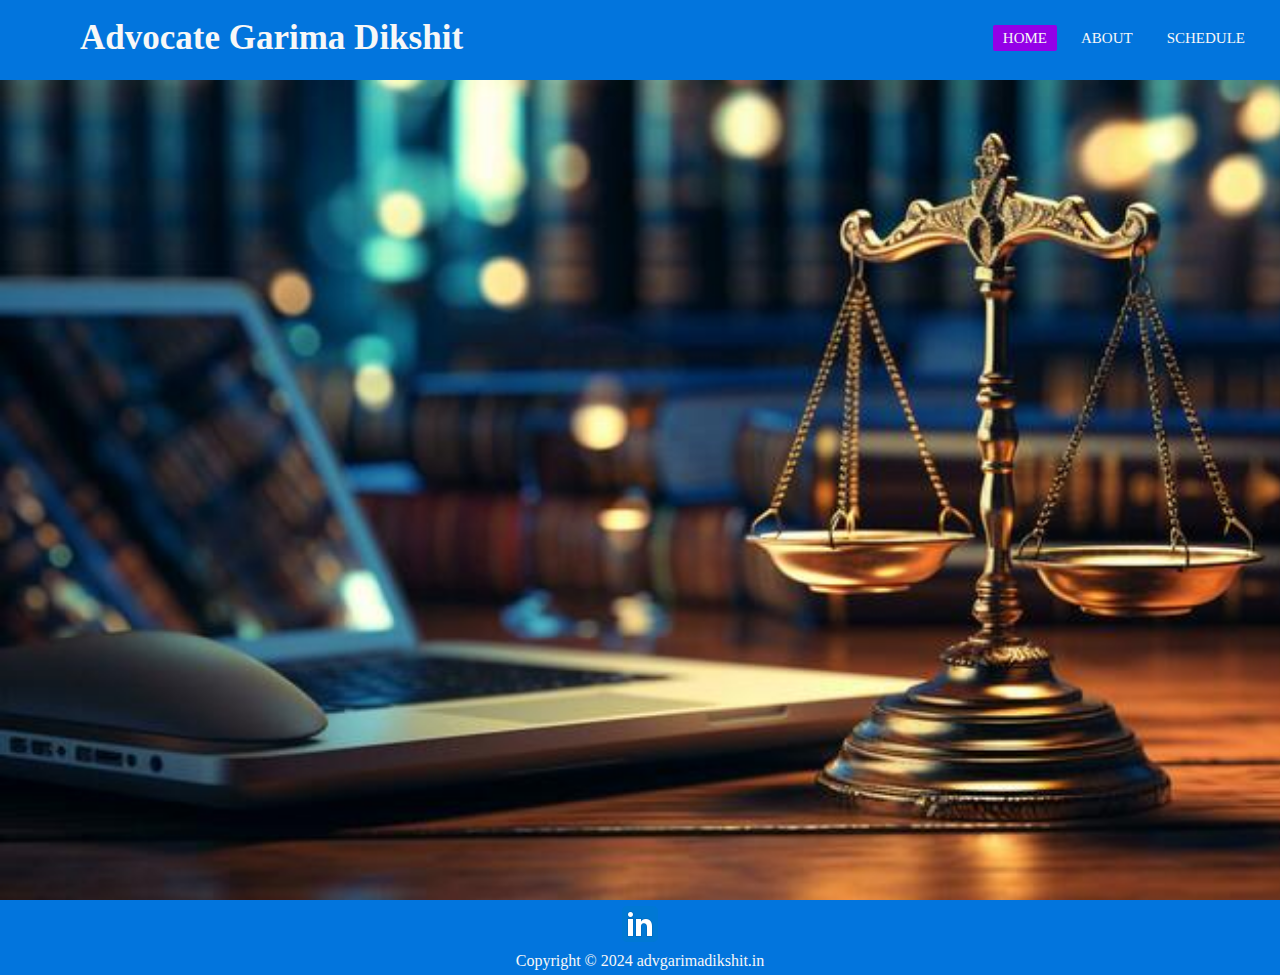
<file: index.html>
<!DOCTYPE html>
<html lang="en">
    <head>
        <meta charset="UTF-8">
        <meta name="viewport" content="width=device-width, initial-scale=1.0">
        <title>Home</title>
        <link rel="stylesheet" href="./style.css">
    </head>
    <body>
        <header>
            <nav>
                <input type="checkbox" name="" id="checkbox">
                <label for="checkbox" class="checkbox-btn">MENU</label>
    
                <label class="logo">Advocate Garima Dikshit</label>
                <ul>
                    <li><a class="active" href="index.html">Home</a></li>
                    <li><a href="public/about.html">About</a></li>
                    <li><a href="">Schedule</a></li>
                </ul>
            </nav>
        </header>

        <main>
            <section></section>
        </main>

        <footer>
            <a href="https://www.linkedin.com/in/garima-dikshit?utm_source=share&utm_campaign=share_via&utm_content=profile&utm_medium=ios_app"><img src="./assets/images/linkedin.png" alt="linkedin logo"></a>
            <p>Copyright © 2024 advgarimadikshit.in</p>
        </footer>        
    </body>
</html>
</file>
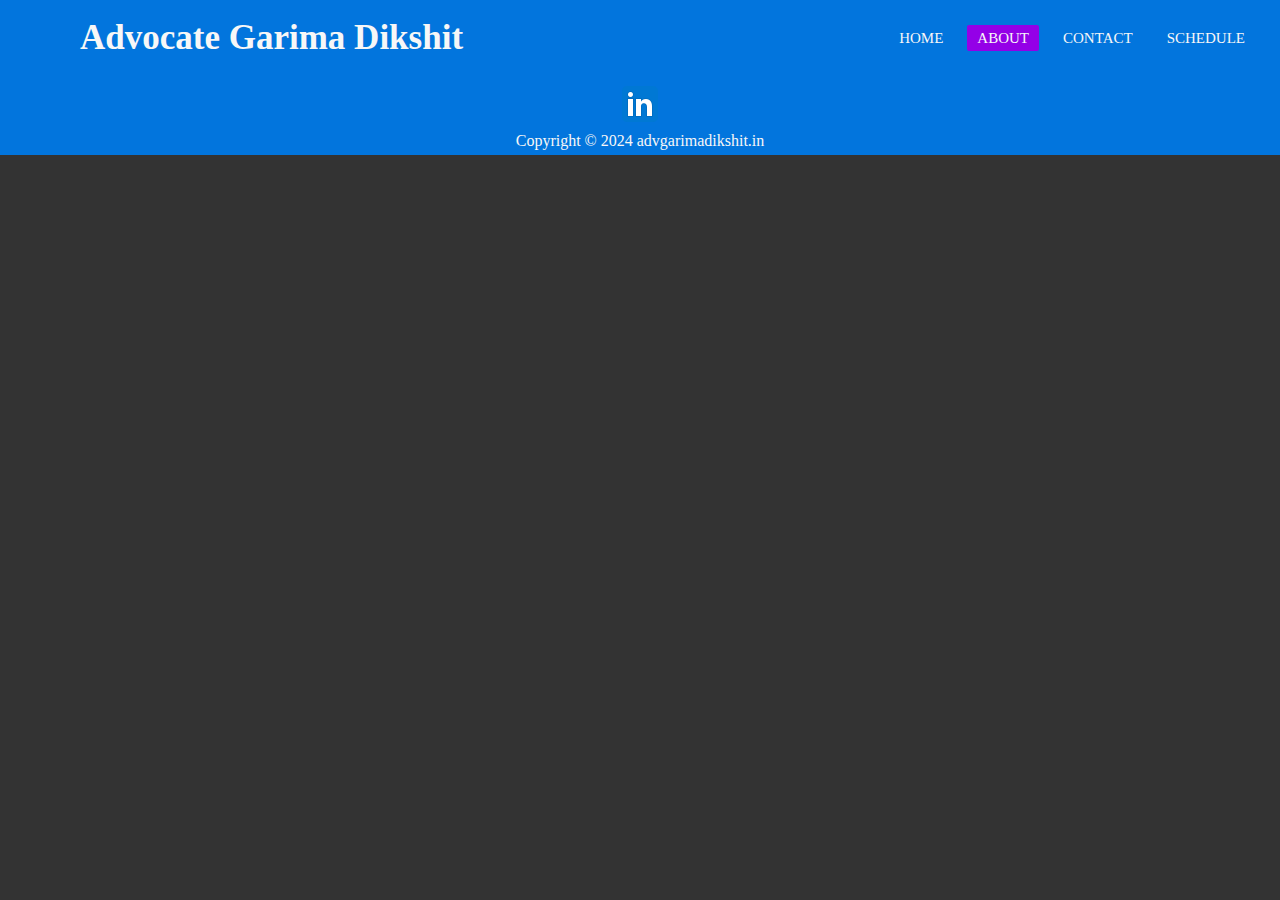
<file: public/about.html>
<!DOCTYPE html>
<html lang="en">
    <head>
        <meta charset="UTF-8">
        <meta name="viewport" content="width=device-width, initial-scale=1.0">
        <title>About</title>
        <link rel="stylesheet" href="../style.css">
    </head>
    <body>
        <header>
            <nav>
                <input type="checkbox" name="" id="checkbox">
                <label for="checkbox" class="checkbox-btn">MENU</label>
    
                <label class="logo">Advocate Garima Dikshit</label>
                <ul>
                    <li><a href="../index.html">Home</a></li>
                    <li><a class="active" href="public/about.html">About</a></li>
                    <li><a href="">Contact</a></li>
                    <li><a href="">Schedule</a></li>
                </ul>
            </nav>
        </header>

        <main></main>

        <footer>
            <a href="https://www.linkedin.com/in/garima-dikshit?utm_source=share&utm_campaign=share_via&utm_content=profile&utm_medium=ios_app"><img src="../assets/images/linkedin.png" alt="linkedin logo"></a>
            <p>Copyright © 2024 advgarimadikshit.in</p>
        </footer>
    </body>
</html>
</file>
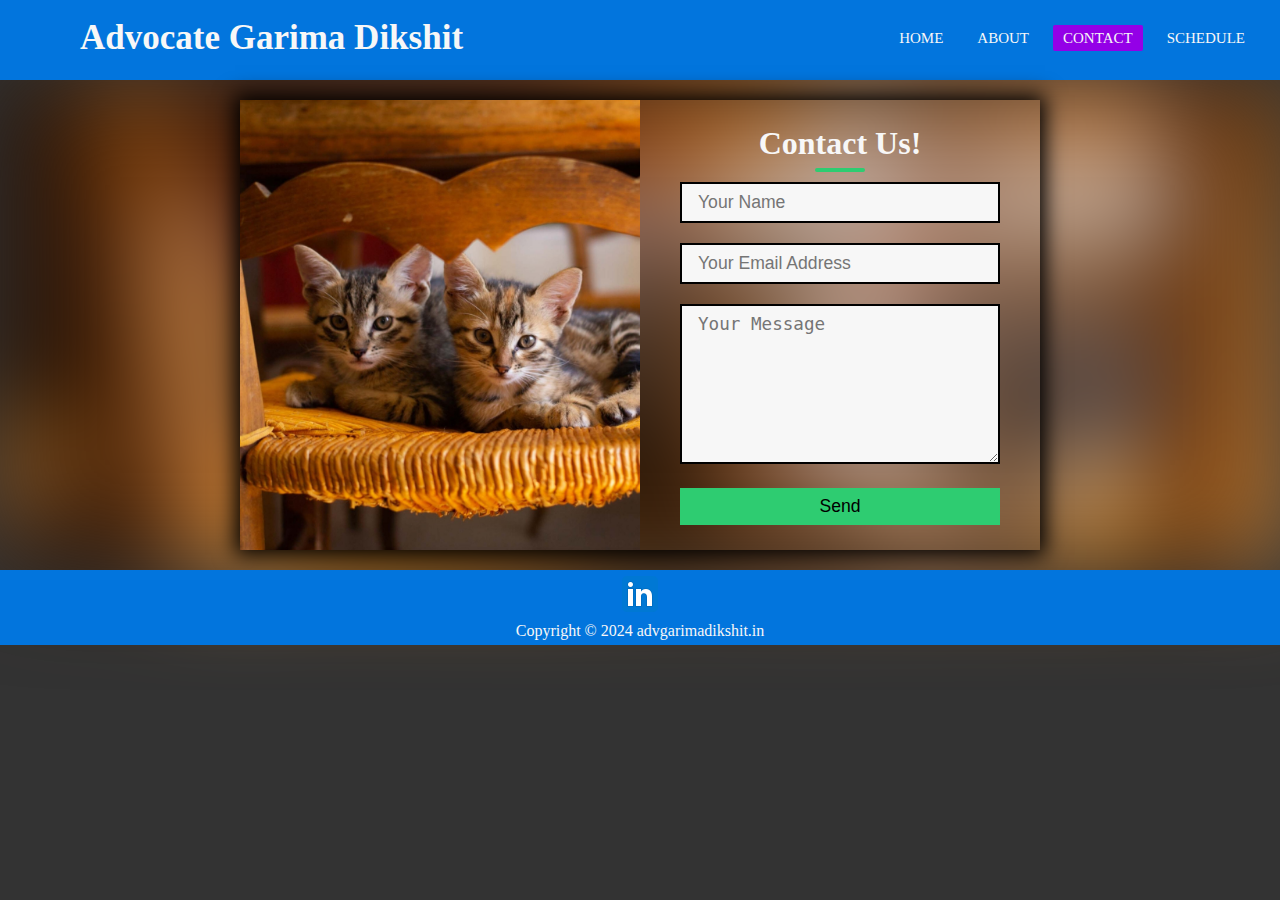
<file: public/contact.html>
<!DOCTYPE html>
<html lang="en">
    <head>
        <meta charset="UTF-8">
        <meta name="viewport" content="width=device-width, initial-scale=1.0">
        <title>About</title>
        <link rel="stylesheet" href="../style.css">
        <script src="https://smtpjs.com/v3/smtp.js" defer></script>
        <script src="../script.js" defer></script>
    </head>
    <body>
        <header>
            <nav>
                <input type="checkbox" name="" id="checkbox">
                <label for="checkbox" class="checkbox-btn">MENU</label>
    
                <label class="logo">Advocate Garima Dikshit</label>
                <ul>
                    <li><a href="../index.html">Home</a></li>
                    <li><a href="./about.html">About</a></li>
                    <li><a class="active" href="">Contact</a></li>
                    <li><a href="">Schedule</a></li>
                </ul>
            </nav>
        </header>

        <main>
            <div class="flex-container">
                <div class="contact-form">
                    <div class="image"></div>
                    <div class="content">
                        <h1>Contact Us!</h1>
                        <input type="text" class="field name" placeholder="Your Name">
                        <input type="email" class="field mail" placeholder="Your Email Address">
                        <textarea class="field area" placeholder="Your Message"></textarea>
                        <button class="btn" id="send-btn">Send</button>
                    </div>
                </div>
            </div>
        </main>

        <footer>
            <a href="https://www.linkedin.com/in/garima-dikshit?utm_source=share&utm_campaign=share_via&utm_content=profile&utm_medium=ios_app"><img src="../assets/images/linkedin.png" alt="linkedin logo"></a>
            <p>Copyright © 2024 advgarimadikshit.in</p>
        </footer>
    </body>
</html>
</file>
<file: style.css>
* {
    padding: 0;
    margin: 0;
    text-decoration: none;
    list-style: none;
    box-sizing: border-box;
}

body {
    font-family: 'Times New Roman', Times, serif;
    background: #333;
}

nav {
    background: #0275dd;
    height: 80px;
    width: 100%;
}

label.logo {
    color: #f7f7f7;
    font-size: 35px;
    line-height: 75px;
    padding: 0 80px;
    font-weight: bold;
}

nav ul {
    float: right;
    margin-right: 20px;
}

nav ul li {
    display: inline-block;
    line-height: 75px;
    margin: 0 5px;
}

nav ul li a {
    color: #f7f7f7;
    font-size: 15px;
    padding: 5px 10px;
    border-radius: 2px;
    text-transform: uppercase;
}

a.active, a:hover {
    background: #9400e7;
    transition: 0.5s;
}

.checkbox-btn {
    font-size: 25px;
    color: white;
    float: right;
    line-height: 75px;
    margin-right: 25px;
    cursor: pointer;
    display: none;
}

#checkbox {
    display: none;
}

section {
    background: url(assets/images/primary-bg.jpg) no-repeat;
    background-size: cover;
    height: calc(100vh - 80px);
}

footer {
    text-align: center;
    justify-content: center;
    position: relative;
    width: 100%;
    background: #0275dd;
    min-height: 75px;
    color: #f7f7f7;
}

.flex-container {
    position: relative;
    display: flex;
    justify-content: center;
    align-items: center;
    width: 100%;
    height: 100%;
    padding: 20px 100px;
}

.flex-container:after {
    content: '';
    position: absolute;
    left: 0;
    top: 0;
    width: 100%;
    height: 100%;
    background: url("assets/images/cats.jpg") no-repeat center;
    background-size: cover;
    z-index: -1;
    filter: blur(50px);
}

.contact-form {
    max-width: 800px;
    display: grid;
    grid-template-columns: repeat(2, 1fr);
    justify-content: center;
    align-items: center;
    text-align: center;
    box-shadow: 0px 0px 20px 5px;
}

.image {
    height: 100%;
    background: url("assets/images/cats.jpg") no-repeat center;
    background-size: cover;
}

.content {
    padding: 25px 40px;
}

h1 {
    color: #f7f7f7;
    position: relative;
    margin-bottom: 10px;
    padding-bottom: 10px;
}

h1:after {
    content: '';
    position: absolute;
    left: 50%;
    bottom: 0;
    transform: translateX(-50%);
    height: 4px;
    width: 50px;
    border-radius: 2px;
    background-color: #2ecc71;
}

.field {
    width: 100%;
    padding: 0.5rem 1rem;
    font-size: 1.1rem;
    margin-bottom: 20px;
    transition: 0.5s;
    outline: none;
    border: 2px solid;
    background-color: #f7f7f7;
}

.field:hover {
    background-color: #9400e7;
}

.field:focus {
    background-color: #333;
    color: #f7f7f7;
}

.area {
    min-height: 160px;
}

.btn {
    width: 100%;
    padding: 0.5rem 1rem;
    font-size: 1.1rem;
    cursor: pointer;
    outline: none;
    border: none;
    background-color: #2ecc71;
    transition: 0.5s;
}

.btn:hover {
    background-color: #333;
    color: #f7f7f7;
}

@media (max-width: 952px) {
    label.logo {
        font-size: 25px;
        padding-left: 40px;
    }

    nav ul li a {
        font-size: 15px;
    }
}

@media (max-width: 858px) {
    .checkbox-btn {
        display: block;
    }

    ul {
        position: fixed;
        width: 100%;
        height: 100vh;
        background: #161616;
        top: 80px;
        left: -100%;
        text-align: center;
        transition: all 0.5s;
    }

    nav ul li {
        display: block;   
        margin: 50px 0;
        line-height: 30px;
    }

    nav ul li a {
        font-size: 18px;
    }

    a.active, a:hover {
        background: none;
        color: #9400e7;
    }

    #checkbox:checked ~ ul {
        left: 0;
    }

    .contact-form {
        grid-template-columns: 1fr;
    }

    .image {
        height: 200px;
    }
}
</file>
